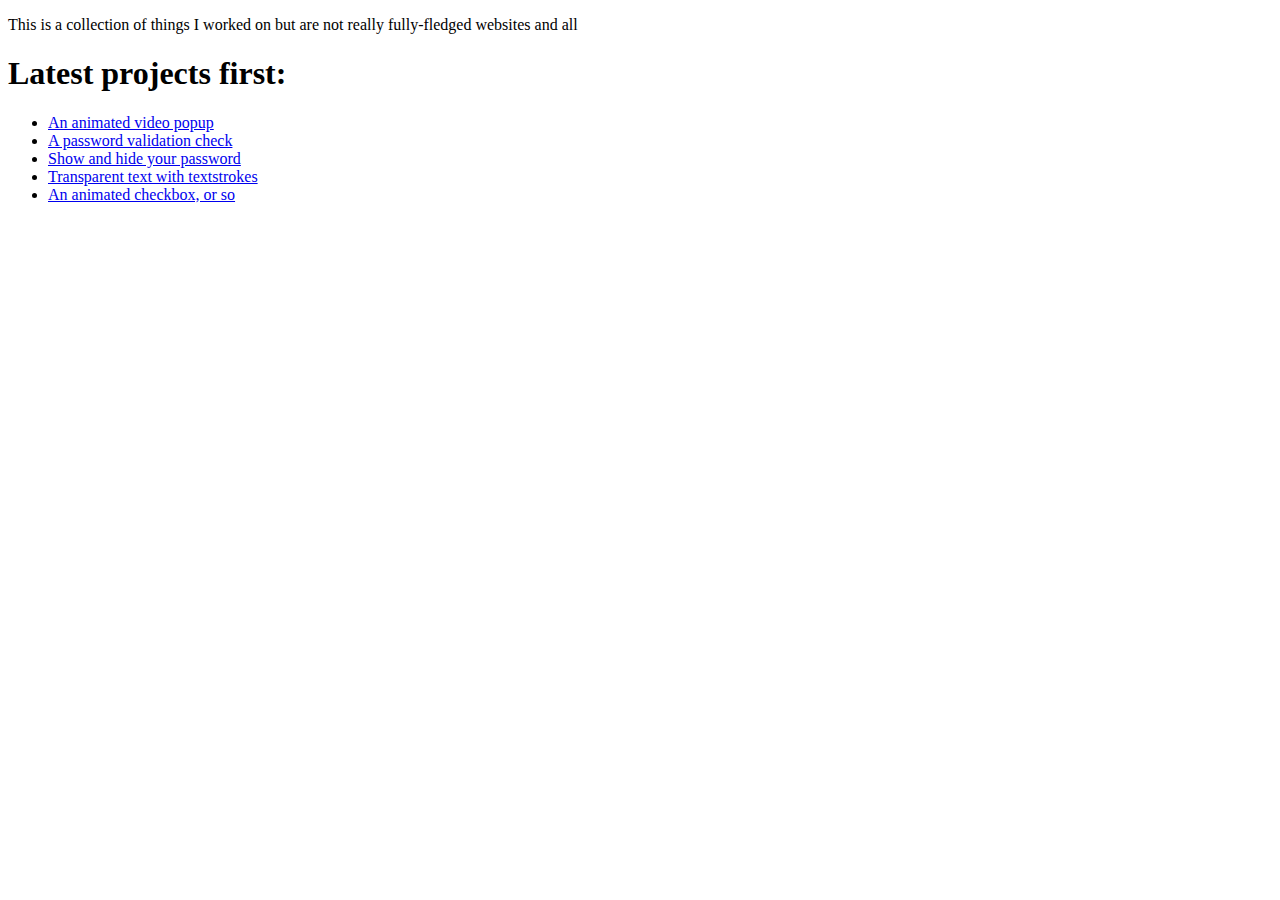
<file: index.html>
<!DOCTYPE html>
<html lang="en">
<head>
  <meta charset="UTF-8">
  <meta http-equiv="X-UA-Compatible" content="IE=edge">
  <meta name="viewport" content="width=device-width, initial-scale=1.0">
  <meta name="description" content="This is a collection of things I built but isn't big enough to
  stand on its own. A collection of some practices">
  <meta name="author" content="Sodiq Sanusi">
  <link rel="icon" type="image/png" href="/icons8.png">
  <title>Collection (sodiqsanusi🤞🏾)</title>
</head>
<body>
  <header>
    <p>This is a collection of things I worked on but are not really fully-fledged websites and all</p> 
  </header>
  <h1>Latest projects first:</h1>
  <ul>
    <li><a href="./Animated Video Popup/index.html">An animated video popup</a></li>
    <li><a href="./Password Validation Check/index.html">A password validation check</a></li>
    <li><a href="./Show_Hide Password/index.html">Show and hide your password</a></li>
    <li><a href="./Tranparent Text with textstroke/index.html">Transparent text with textstrokes</a></li>
    <li><a href="./Animated CheckBox/index.html">An animated checkbox, or so</a></li>
  </ul>
</body>
</html>
</file>
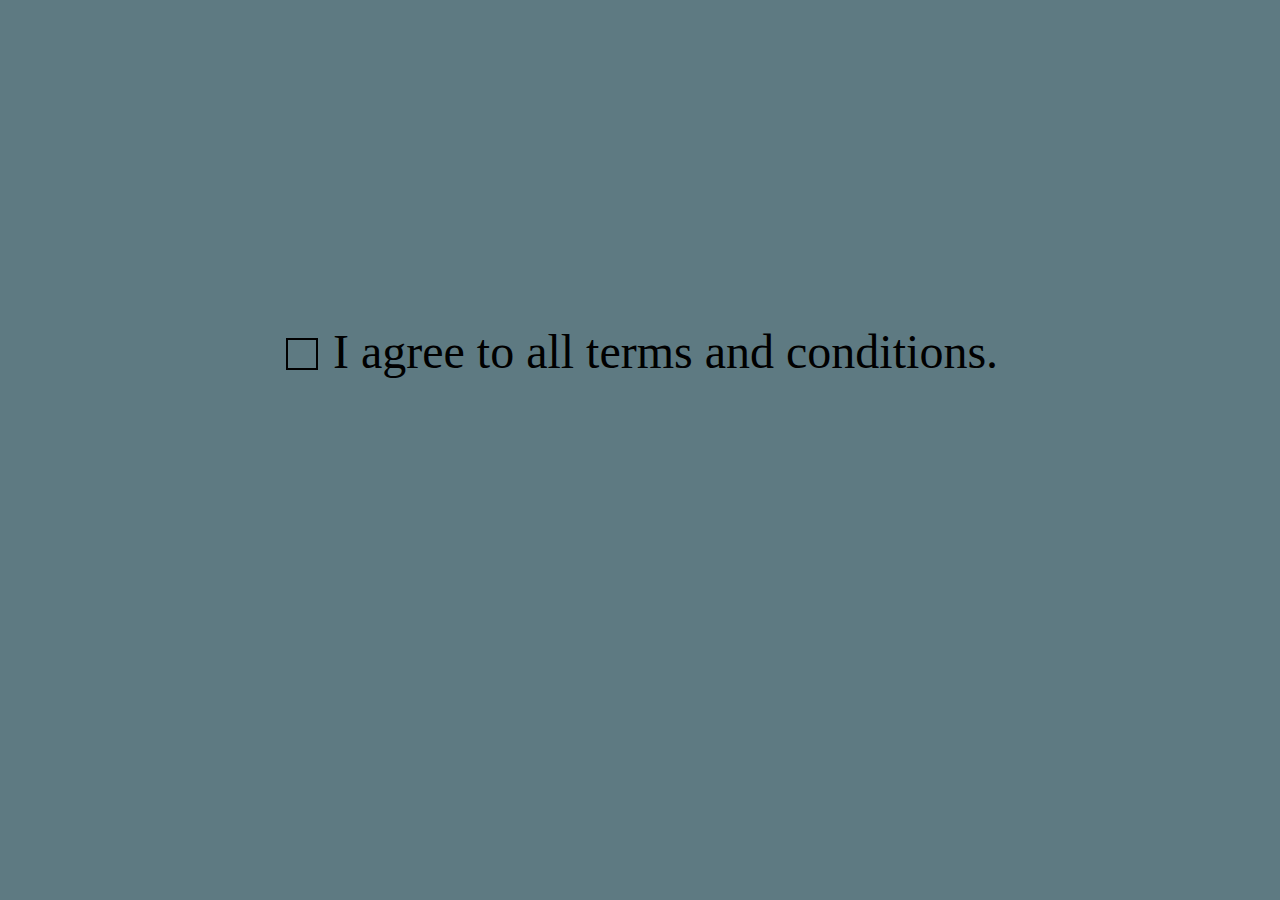
<file: Animated CheckBox/index.html>
<!DOCTYPE html>
<html lang="en">
<head>
    <meta charset="UTF-8">
    <meta http-equiv="X-UA-Compatible" content="IE=edge">
    <meta name="viewport" content="width=device-width, initial-scale=1.0">
    <link rel="stylesheet" href="styles.css">
    <title>Animated Checkbox</title>
</head>
<body>

    <main>
        <input type="checkbox" id="check">
        <label for="check">I agree to all terms and conditions.</label>
    </main>
    
</body>
</html>
</file>
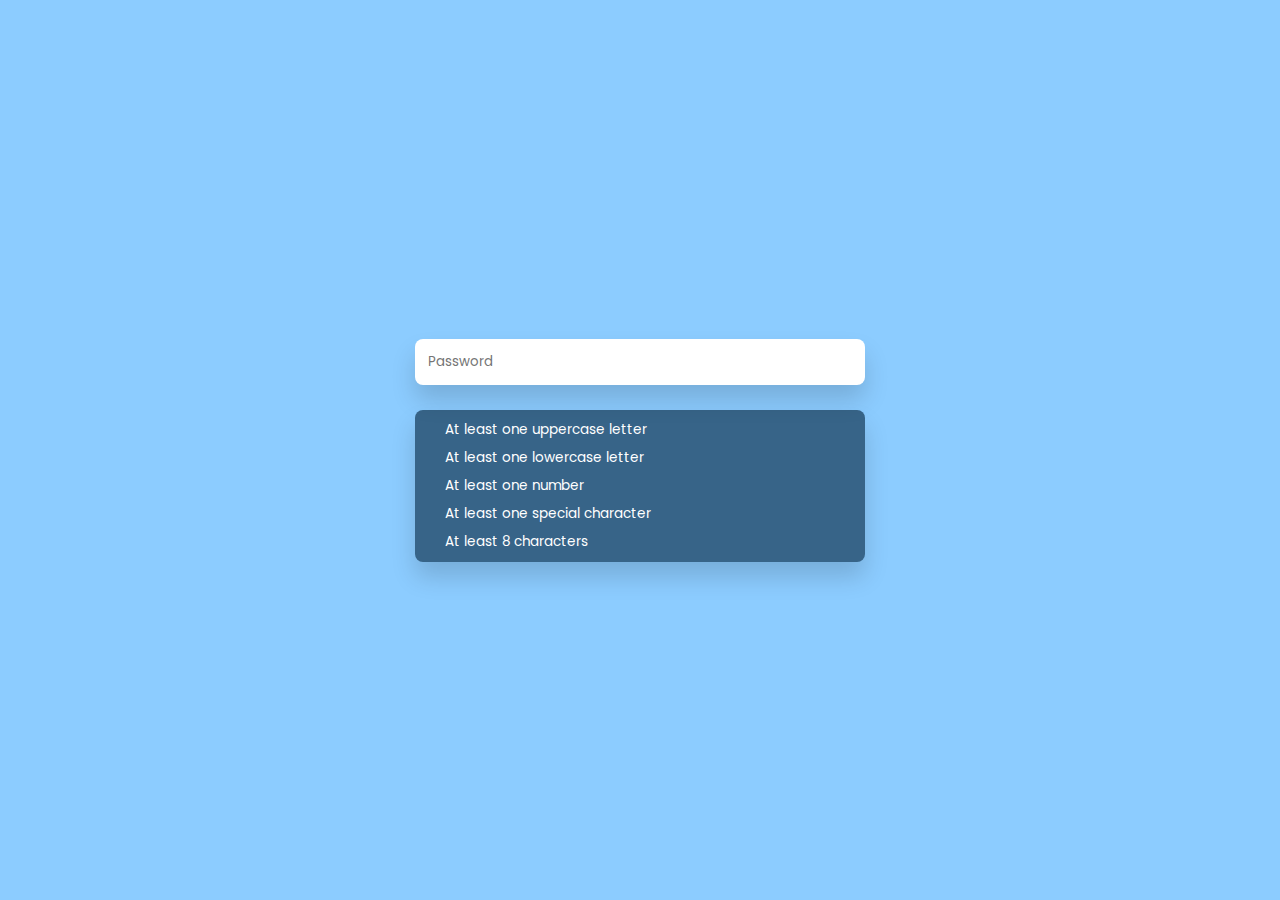
<file: Password Validation Check/index.html>
<!DOCTYPE html>
<html lang="en">
<head>
  <meta charset="UTF-8">
  <meta http-equiv="X-UA-Compatible" content="IE=edge">
  <meta name="viewport" content="width=device-width, initial-scale=1.0">
  <title>Password Validation Check</title>
  <meta name="author" content="Sodiq Sanusi">
  <meta name="description" content="Just a random playaround, maybe?">
  <link rel="stylesheet" href="styles.css">
  <link rel="preconnect" href="https://fonts.googleapis.com">
  <link rel="preconnect" href="https://fonts.gstatic.com" crossorigin>
  <link href="https://fonts.googleapis.com/css2?family=Poppins:wght@300;400;500&display=swap" rel="stylesheet">
  <link rel="stylesheet" href="https://cdnjs.cloudflare.com/ajax/libs/font-awesome/6.1.2/css/all.min.css" integrity="sha512-1sCRPdkRXhBV2PBLUdRb4tMg1w2YPf37qatUFeS7zlBy7jJI8Lf4VHwWfZZfpXtYSLy85pkm9GaYVYMfw5BC1A==" crossorigin="anonymous" referrerpolicy="no-referrer" />
</head>
<body>
  <main class="box">
    <form class="inputBox">
      <input type="password" id="pswrd" placeholder="Password" autocomplete="on" onkeyup="check(this.value)">
      <span id="toggleBtn"></span>
    </form>
    <aside class="validation">
      <ul>
        <li id="upper">At least one uppercase letter</li>
        <li id="lower">At least one lowercase letter</li>
        <li id="number">At least one number</li>
        <li id="special">At least one special character</li>
        <li id="length">At least 8 characters</li>
      </ul>
    </aside>
  </main>

  <script>
    const passwordinput = document.getElementById('pswrd');
    const toggleBtn = document.getElementById('toggleBtn')

    const upper = document.getElementById('upper');
    const lower = document.getElementById('lower');
    const number = document.getElementById('number');
    const special = document.getElementById('special');
    const length = document.getElementById('length');
    let uppertest = /(?=.*[A-Z])/g;
    let lowertest = /(?=.*[a-z])/g;
    let numbertest = /(?=.*[0-9])/g;
    let specialtest = /(?=.*\W|_)/g;
    let lengthtest = /(?=.{8,})/g;
    
    const check = (data) => {
      upper.classList = `${uppertest.test(data)}`
      lower.classList = `${lowertest.test(data)}`
      number.classList = `${numbertest.test(data)}`
      special.classList = `${specialtest.test(data)}`
      length.classList = `${lengthtest.test(data)}`
    }
    
    toggleBtn.addEventListener('click', () => {
      if (passwordinput.type == 'password'){
        passwordinput.setAttribute('type', 'text')
        toggleBtn.classList.add('hide')
      } else{
        passwordinput.setAttribute('type', 'password')
        toggleBtn.classList.remove('hide')
      }
    })
  </script>
</body>
</html>
</file>
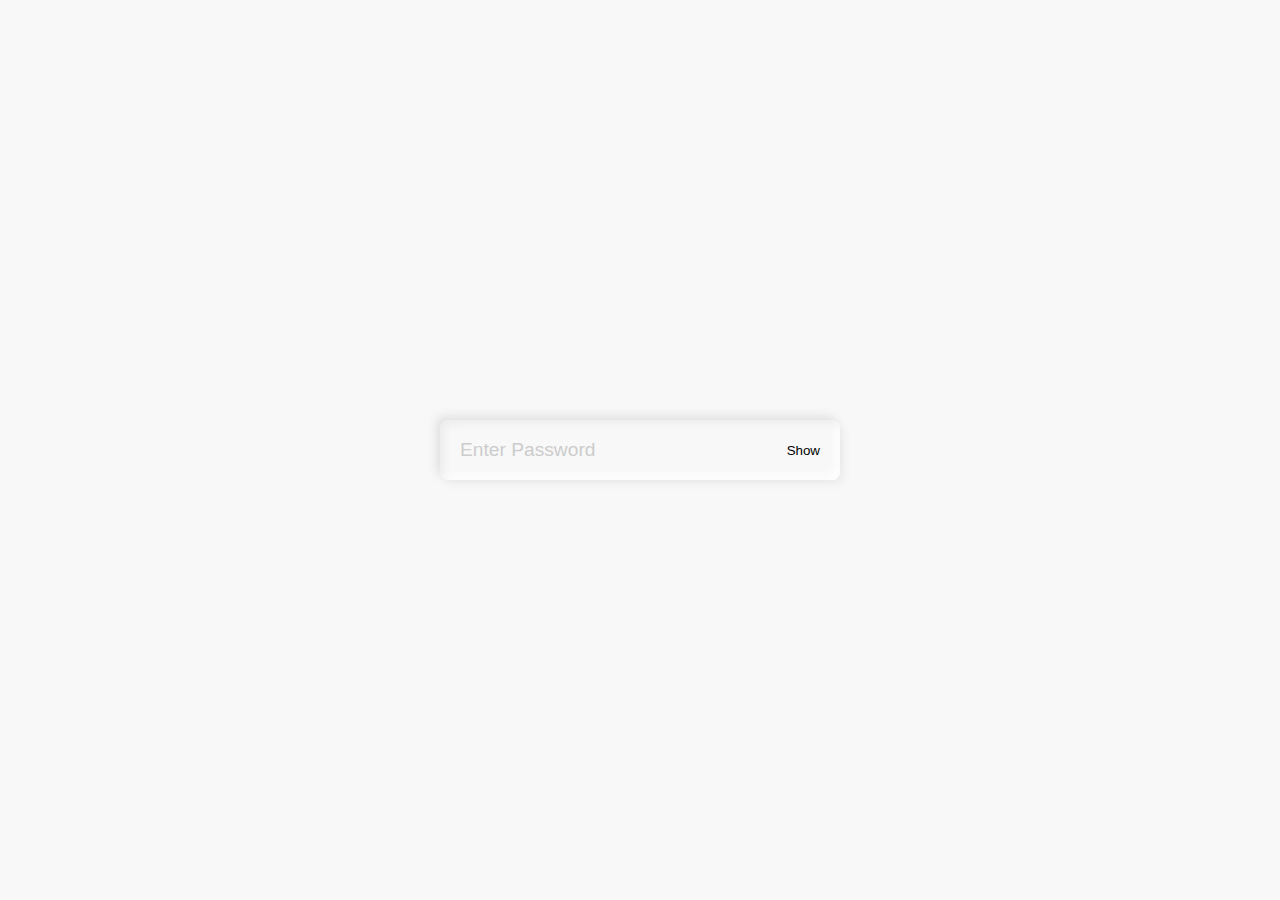
<file: Show_Hide Password/index.html>
<!DOCTYPE html>
<html lang="en">
<head>
  <meta charset="UTF-8">
  <meta http-equiv="X-UA-Compatible" content="IE=edge">
  <meta name="viewport" content="width=device-width, initial-scale=1.0">
  <link rel="stylesheet" href="styles.css">
  <title>Password Check</title>
</head>
<body>

  <main class="inputBox">
    <input type="password" placeholder="Enter Password" id="password" autocomplete="on">
    <button class="toggle">Show</button>
  </main>

  <script>
    const toggleButton = document.querySelector('.toggle');
    const password = document.getElementById('password');


    toggleButton.addEventListener('click', () => {
      if(password.type == 'password'){
        password.setAttribute('type', 'text');
        toggleButton.textContent = 'Hide';
        return;
      }
      password.setAttribute('type', 'password');
      toggleButton.textContent = 'Show';
      return;
    })
  </script>
</body>
</html>
</file>
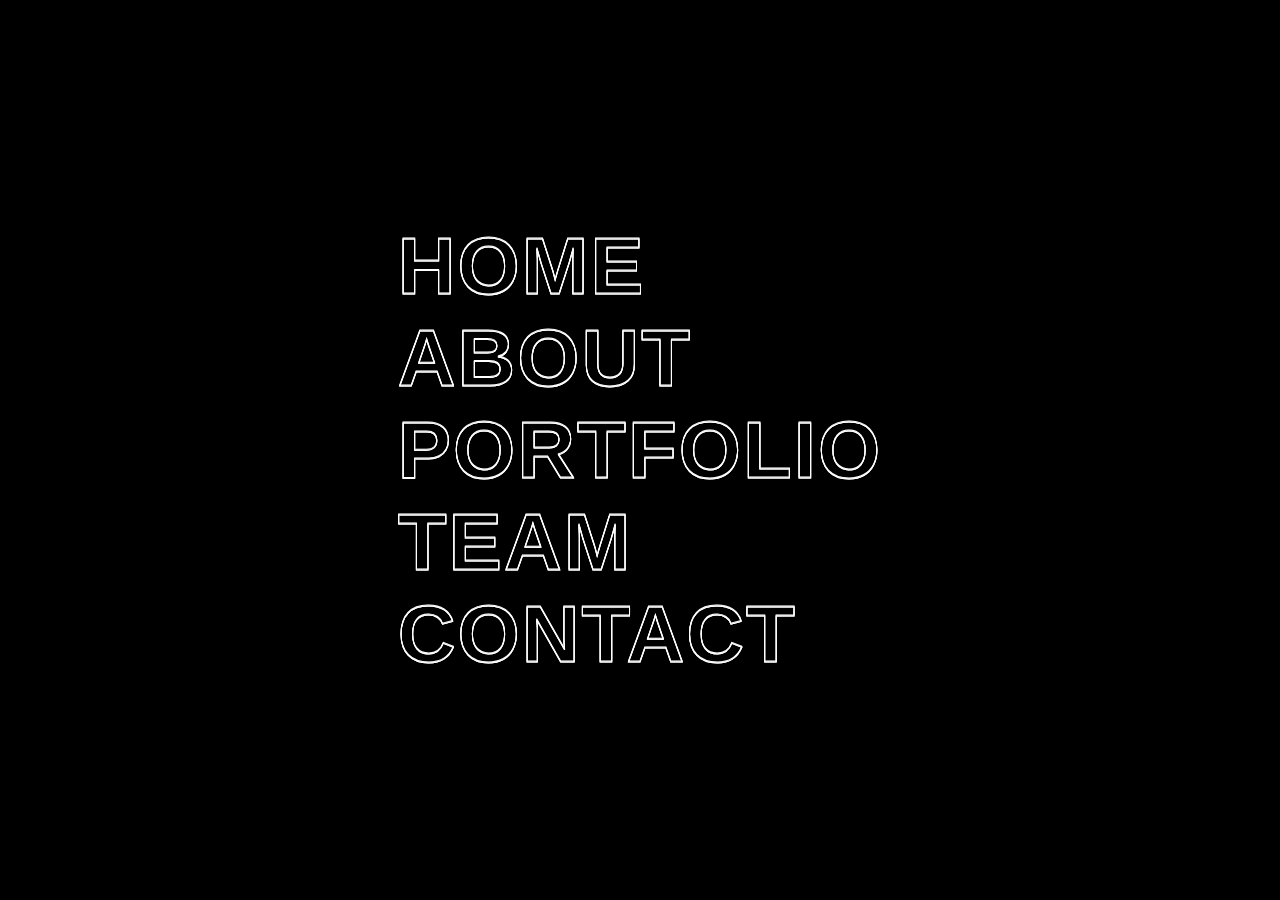
<file: Tranparent Text with textstroke/index.html>
<!DOCTYPE html>
<html lang="en">
<head>
  <meta charset="UTF-8">
  <meta http-equiv="X-UA-Compatible" content="IE=edge">
  <meta name="viewport" content="width=device-width, initial-scale=1.0">
  <title>Transparent Text With Text Stroke</title>
  <link rel="stylesheet" href="styles.css">
</head>
<body>
  <ul>
    <li><a href="#" data-text="Home" class="main">Home</a></li>
    <li><a href="#" data-text="About" class="main">About</a></li>
    <li><a href="#" data-text="Portfolio" class="main">Portfolio</a></li>
    <li><a href="#" data-text="Team" class="main">Team</a></li>
    <li><a href="#" data-text="Contact" class="main">Contact</a></li>
  </ul>
  
</body>
</html>
</file>
<file: Animated CheckBox/styles.css>
*{
    border: 0%;
    padding: 0%;
    box-sizing: border-box;
}

body{
    background-color: #113b47ad;
    position: relative;    
    display: flex;
    justify-content: center;
    align-items: center;
}

main{
    font-size: 3rem;     
    margin: 25% auto;
}
main label:hover,
main label:focus{
    cursor: pointer;
}
input{
    position: relative;
    top: 5px;
    width: 2rem;
    height: 2rem;
    appearance: none;
    outline: none;
    border: 2px solid black;
    transition: .4s;
}
input:focus,input:hover{
    cursor: pointer;
    transform: scale(.9);
}

input:checked{
    border-left: none;
    border-top: none;
    border-color: green;
    margin-right: .5em;
    transform: rotate(45deg);
    top: 0;
    width: 1rem;
}



/* JUST A SMALL PROJECT FOR ANIMATING CHECKBOXES */
</file>
<file: Password Validation Check/styles.css>
*{
  margin: 0;
  padding: 0;
  box-sizing: border-box;
  font-family: 'Poppins', sans-serif;
}
body{
  display: flex;
  justify-content: center;
  align-items: center;
  min-height: 100vh;
  background-color: #8cccff;
}
main{
  position: relative;
  max-width: 450px;
  width: 90%;
}
.inputBox{
  width: 100%;
  position: relative;
  background-color: #fff;
  padding: 5px;
  border-radius: 8px;
  box-shadow: 0 15px 25px rgba(0, 0, 0, 0.15);
  margin-bottom: 25px;
}
input{
  width: 100%;
  padding: 8px;
  outline: none;
  border: none;
}
span{
  position: absolute;
  width: 30px;
  height: 30px;
  right: 4%;
  top: 20%;
  cursor: pointer;
  border-radius: 50%;
  display: flex;
  align-items: center;
  justify-content: center;
}span::before{
  content: '\f06e';
  font-family: fontAwesome;
}.hide::before{
  content: '\f070';
}

.validation{
  background-color: #376488;
  padding: 10px;
  border-radius: 8px;
  box-shadow: 0 15px 25px rgba(0, 0, 0, 0.15);
}
ul{
  display: flex;
  flex-direction: column;
  gap: 8px;
}li{
  list-style: none;
  color: #fff;
  font-size: .85rem;
}li::before,.false::before{
  content: '\f192';
  font-family: fontAwesome;
  width: 20px;
  height: 10px;
  display: inline-flex;
}
.true::before{
  content: '\f00c';
  color: #13c213;
}
</file>
<file: Show_Hide Password/styles.css>
*{
  margin: 0;
  padding: 0;
  box-sizing: border-box;
  font-family: 'Poppins', 'consolas',  sans-serif;
}
body{
  display: flex;
  justify-content: center;
  align-items: center;
  min-height: 100vh;
  background: #f8f8f8;
}
.inputBox{
  position: relative;
  width: 90%;
  max-width: 400px;
  height: 60px;
}
.inputBox input{
  position: absolute;
  top: 0;
  left: 0;
  width: 100%;
  height: 100%;
  border: none;
  outline: none;
  background: transparent;
  padding: 0 20px;
  font-size: 1.2rem;
  border-radius: 8px;
  box-shadow: -4px -4px 10px rgba(225, 225, 225, 1), 
              inset 4px 4px 10px rgba(0, 0, 0, 0.05),
              inset -4px -4px 10px rgba(255, 255, 255, 1),
              4px 4px 10px rgba(0, 0, 0, 0.05);
}
.inputBox input::placeholder{
  color: #ccc;
}
.toggle{
  position: absolute;
  top: 38%;
  right: 20px;
  cursor: pointer;
  border: none;
  outline: none;
  background-color: transparent;
}
</file>
<file: Tranparent Text with textstroke/styles.css>
@import url(./links.module.css);


*{
  margin: 0;
  padding: 0;
  box-sizing: border-box;
  font-family: 'Merriweather','Poppins', sans-serif;
}
body{
  display: flex;
  position: relative;
  justify-content: center;
  align-items: center;
  min-height: 100vh;
  background-color: #000;
}
ul{
  overflow: hidden;
}

ul li{
  list-style-type: none;
}

a{
  position: relative;
  color: transparent;
  -webkit-text-stroke: 1px #fff;
  text-decoration: none;
  text-transform: uppercase;
  font-size: 5rem;
  font-weight: 800;
  letter-spacing: 2px;
  transition: .3s;
}
a:hover,
a:focus{
  color: #fff;
  -webkit-text-stroke: 1px #000;
}


@media(max-width: 600px) {
  a{
    font-size: 2rem;
  }
}
</file>
